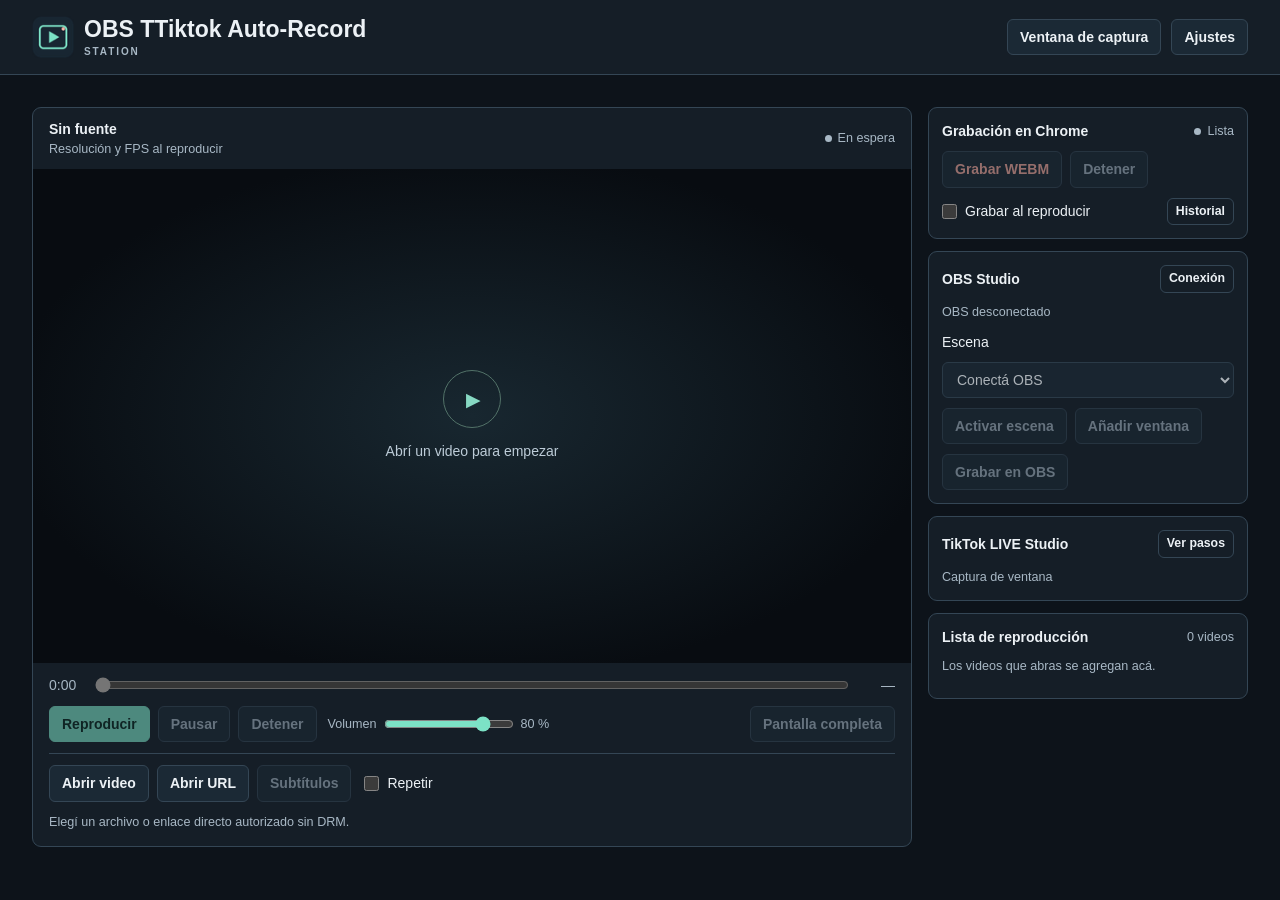
<file: station/index.html>
<!doctype html>
<html lang="es-AR">
<head>
  <meta charset="utf-8">
  <meta name="viewport" content="width=device-width, initial-scale=1">
  <title>OBS TTiktok Auto-Record — STATION</title>
  <link rel="icon" href="../assets/icons/icon-32.png">
  <link rel="stylesheet" href="station.css">
  <script type="module" src="station.js"></script>
</head>
<body>
  <header class="masthead">
    <div class="brand">
      <img src="../assets/icons/icon-48.png" alt="">
      <h1>OBS TTiktok Auto-Record <span>STATION</span></h1>
    </div>
    <nav aria-label="Acciones de estación">
      <button type="button" id="capture-window" title="Abre la ventana limpia. Usá Esc para recuperar los controles.">Ventana de captura</button>
      <button type="button" id="settings-button">Ajustes</button>
    </nav>
  </header>

  <main class="console">
    <section class="program panel" aria-label="Reproductor">
      <div class="source-bar">
        <div class="source-meta">
          <h2 id="source-name">Sin fuente</h2>
          <p id="source-spec">Resolución y FPS al reproducir</p>
        </div>
        <span id="play-state" class="indicator" data-state="idle">En espera</span>
      </div>
      <div id="viewport" class="viewport">
        <video id="video" playsinline preload="auto" disablepictureinpicture disableremoteplayback></video>
        <div class="empty-view" id="empty-view">
          <span class="empty-play" aria-hidden="true">▶</span>
          <p id="empty-text">Abrí un video para empezar</p>
        </div>
      </div>
      <div class="transport">
        <div class="timeline">
          <span id="elapsed">0:00</span>
          <input id="seek" type="range" min="0" max="100" value="0" step="0.01" aria-label="Posición de reproducción" disabled>
          <span id="duration">—</span>
        </div>
        <div class="transport-row">
          <button type="button" id="play" class="primary" disabled>Reproducir</button>
          <button type="button" id="pause" disabled>Pausar</button>
          <button type="button" id="stop" disabled>Detener</button>
          <div class="volume-field"><label for="volume">Volumen</label><input id="volume" type="range" min="0" max="100" value="80"><output id="volume-value" for="volume">80 %</output></div>
          <button type="button" id="fullscreen" disabled>Pantalla completa</button>
        </div>
        <div class="source-actions">
          <button type="button" id="open-files">Abrir video</button>
          <button type="button" id="open-url">Abrir URL</button>
          <button type="button" id="open-subtitles" disabled>Subtítulos</button>
          <button type="button" id="clear-subtitles" hidden>Quitar subtítulos</button>
          <label class="check"><input type="checkbox" id="repeat"> Repetir</label>
        </div>
        <p class="notice" id="notice" role="status" aria-live="polite">Elegí un archivo o enlace directo autorizado sin DRM.</p>
      </div>
    </section>

    <aside class="side" aria-label="Grabación y salidas">
      <section class="panel side-panel">
        <div class="panel-head"><h2>Grabación en Chrome</h2><span id="record-state" class="indicator" data-state="idle">Lista</span></div>
        <div class="row">
          <button type="button" id="record-start" class="record-button" disabled>Grabar WEBM</button>
          <button type="button" id="record-stop" disabled>Detener</button>
        </div>
        <div class="row spread">
          <label class="check"><input type="checkbox" id="auto-record"> Grabar al reproducir</label>
          <button type="button" id="history-button" class="subtle">Historial</button>
        </div>
      </section>

      <section class="panel side-panel">
        <div class="panel-head"><h2>OBS Studio</h2><button type="button" id="obs-setup" class="subtle">Conexión</button></div>
        <p class="detail" role="status" id="obs-status">OBS desconectado</p>
        <label for="obs-scene">Escena</label>
        <select id="obs-scene" disabled><option value="">Conectá OBS</option></select>
        <div class="row">
          <button type="button" id="obs-use-scene" disabled>Activar escena</button>
          <button type="button" id="obs-add-source" disabled>Añadir ventana</button>
        </div>
        <div class="row">
          <button type="button" id="obs-record" disabled>Grabar en OBS</button>
          <span class="detail" id="obs-record-state"></span>
        </div>
      </section>

      <section class="panel side-panel tiktok-panel">
        <div class="panel-head"><h2>TikTok LIVE Studio</h2><button type="button" id="tiktok-button" class="subtle">Ver pasos</button></div>
        <p class="detail">Captura de ventana</p>
      </section>

      <section class="panel side-panel queue-panel">
        <div class="panel-head"><h2>Lista de reproducción</h2><span id="queue-count" class="detail">0 videos</span></div>
        <p id="queue-empty" class="detail">Los videos que abras se agregan acá.</p>
        <ol id="queue" aria-label="Videos de la lista"></ol>
      </section>
    </aside>
  </main>

  <input type="file" id="file-input" accept="video/*,.mp4,.webm,.mkv,.mov,.m4v,.ogv" multiple hidden>
  <input type="file" id="subtitle-input" accept=".vtt,text/vtt" hidden>

  <dialog id="url-dialog">
    <form id="url-form">
      <h2>Abrir URL multimedia</h2>
      <label for="url-input">Enlace directo</label>
      <input id="url-input" name="url" type="url" inputmode="url" placeholder="https://ejemplo.com/video.mp4" required autocomplete="off" autofocus>
      <p class="form-info">Usá archivos de video autorizados y sin DRM.</p>
      <p class="dialog-message" id="url-message" role="status" hidden></p>
      <div class="dialog-actions"><button type="button" data-close>Cancelar</button><button class="primary" type="submit">Abrir</button></div>
    </form>
  </dialog>

  <dialog id="obs-dialog">
    <form id="obs-form">
      <h2>Conexión con OBS Studio</h2>
      <p class="form-info">En OBS, abrí Herramientas → Configuración del servidor WebSocket. Activá el servidor y verificá el puerto.</p>
      <div class="form-grid">
        <div><label for="obs-host">Dirección local</label><input id="obs-host" name="host" required placeholder="127.0.0.1"></div>
        <div><label for="obs-port">Puerto</label><input id="obs-port" name="port" type="number" min="1" max="65535" required></div>
      </div>
      <label for="obs-password">Contraseña de WebSocket</label>
      <input id="obs-password" name="password" type="password" autocomplete="off" spellcheck="false">
      <label class="check"><input type="checkbox" id="obs-audio"> Incluir audio de Chrome al añadir la ventana</label>
      <p class="form-info">Elegí una sola fuente de audio para Chrome en el mezclador de OBS.</p>
      <details><summary>Configurar la captura desde OBS</summary><p class="form-info">En Fuentes, agregá Captura de ventana y elegí «OBS TTiktok Auto-Record — STATION». Comprobá imagen y sonido antes de grabar.</p></details>
      <p id="obs-dialog-message" class="dialog-message" role="status" hidden></p>
      <div class="dialog-actions"><button type="button" data-close>Cerrar</button><button type="button" id="obs-disconnect" hidden>Desconectar</button><button type="submit" class="primary" id="obs-connect">Conectar</button></div>
    </form>
  </dialog>

  <dialog id="tiktok-dialog">
    <h2>TikTok LIVE Studio</h2>
    <ol class="guide">
      <li>En Windows, abrí TikTok LIVE Studio y elegí una escena del editor.</li>
      <li>Pulsá <strong>Agregar fuente</strong> y elegí <strong>Captura de ventana</strong>.</li>
      <li>Seleccioná <strong>OBS TTiktok Auto-Record — STATION</strong>.</li>
      <li>Ajustá el encuadre y comprobá el video en la vista previa.</li>
      <li>Reproducí un video con sonido y verificá que se mueva el medidor. Usá una sola vía de audio para el reproductor.</li>
    </ol>
    <label class="check"><input type="checkbox" id="tiktok-verified"> Verifiqué imagen y audio en mi escena</label>
    <div class="dialog-actions"><button type="button" data-close>Cerrar</button><button type="button" class="primary" data-reveal>Abrir ventana de captura</button></div>
  </dialog>

  <dialog id="settings-dialog">
    <form id="settings-form">
      <h2>Ajustes</h2>
      <div class="form-grid">
        <div><label for="quality">Calidad WEBM</label><select id="quality"><option value="2">2 Mb/s</option><option value="5">5 Mb/s</option><option value="8">8 Mb/s</option></select></div>
        <div><label for="record-height">Resolución WEBM</label><select id="record-height"><option value="0">Original</option><option value="720">Hasta 720p</option><option value="1080">Hasta 1080p</option></select></div>
        <div><label for="record-fps">FPS WEBM</label><select id="record-fps"><option value="0">Original</option><option value="24">Hasta 24</option><option value="30">Hasta 30</option><option value="60">Hasta 60</option></select></div>
        <div><label for="theme">Tema</label><select id="theme"><option value="dark">Oscuro</option><option value="light">Claro</option></select></div>
      </div>
      <label for="download-folder">Subcarpeta en Descargas</label>
      <input id="download-folder" placeholder="OBS TTiktok Auto-Record" maxlength="120" autocomplete="off">
      <label class="check"><input type="checkbox" id="ask-where"> Preguntar dónde guardar cada WEBM</label>
      <label class="check"><input type="checkbox" id="remember-url"> Recordar el último enlace público sin parámetros</label>
      <p id="settings-message" class="dialog-message" role="status" hidden></p>
      <div class="dialog-actions"><button type="button" id="reset-settings">Restaurar valores</button><button type="button" data-close>Cancelar</button><button type="submit" class="primary">Guardar</button></div>
    </form>
  </dialog>

  <dialog id="history-dialog">
    <h2>Historial de grabaciones</h2>
    <p class="form-info" id="history-empty">Todavía no hay grabaciones de Chrome.</p>
    <ul id="history-list" class="history-list"></ul>
    <div class="dialog-actions"><button type="button" data-close>Cerrar</button></div>
  </dialog>
</body>
</html>
</file>
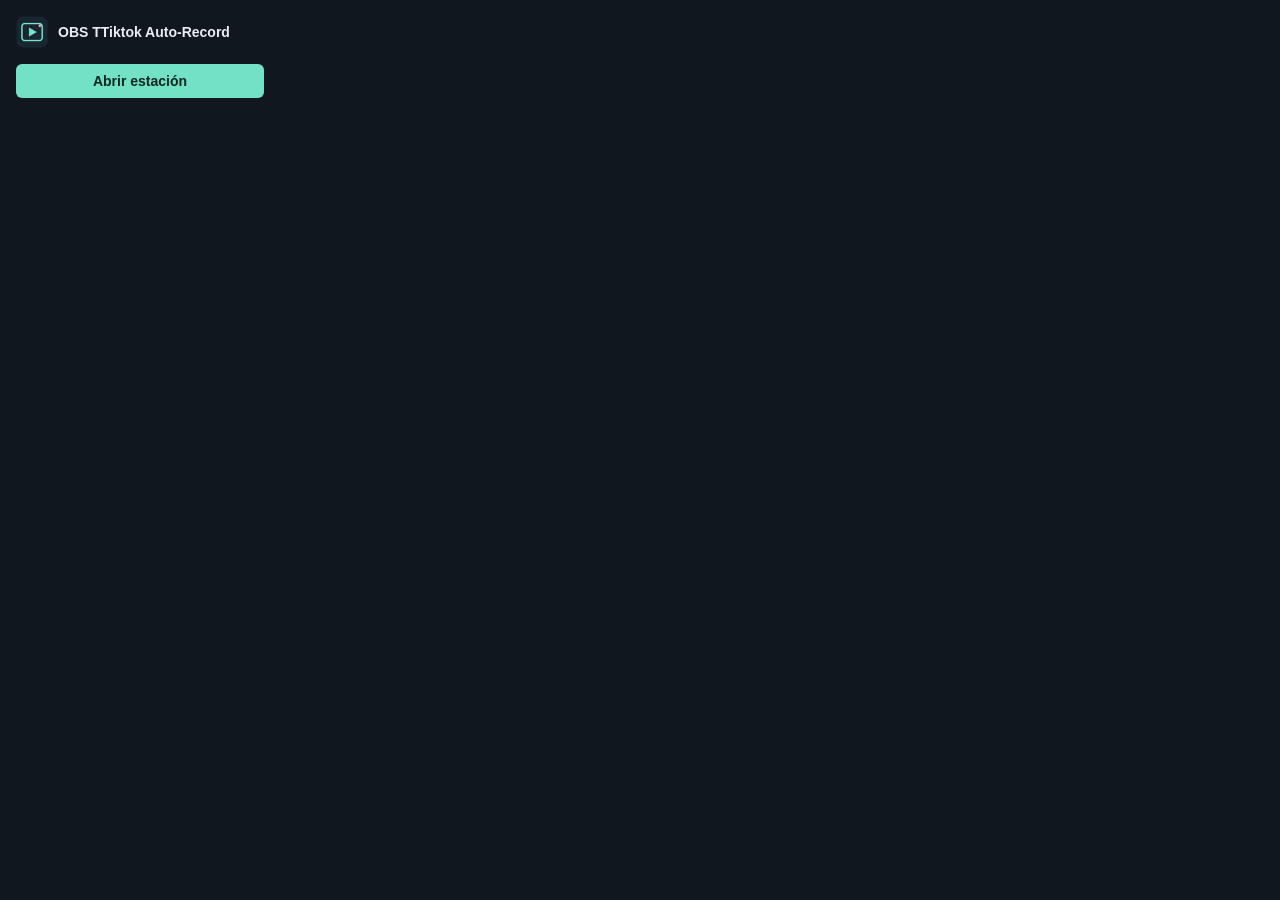
<file: popup/popup.html>
<!doctype html>
<html lang="es-AR">
<head>
  <meta charset="utf-8">
  <title>OBS TTiktok Auto-Record</title>
  <link rel="stylesheet" href="popup.css">
  <script type="module" src="popup.js"></script>
</head>
<body>
  <header><img src="../assets/icons/icon-48.png" alt=""><strong>OBS TTiktok Auto-Record</strong></header>
  <button type="button" id="open">Abrir estación</button>
  <p id="status" role="status" hidden></p>
</body>
</html>
</file>
<file: station/station.css>
:root {
  color-scheme: dark;
  --background: #0d131a;
  --panel: #151e27;
  --input: #1b2935;
  --hover: #253844;
  --line: #344655;
  --text: #ecf1f5;
  --muted: #a8b8c5;
  --accent: #7ce2c6;
  --accent-text: #0b2922;
  --record: #ffb0a4;
  --danger: #ffc0b8;
  --dialog-shadow: #080c128c;
  font: 14px/1.45 'Segoe UI Variable', 'Segoe UI', sans-serif;
  color: var(--text);
  background: var(--background);
}

:root[data-theme="light"] {
  color-scheme: light;
  --background: #e8edf1;
  --panel: #f9fbfc;
  --input: #edf3f6;
  --hover: #dbe7ec;
  --line: #bac9d2;
  --text: #182a38;
  --muted: #466274;
  --accent: #126652;
  --accent-text: white;
  --record: #a2292b;
  --danger: #8b2c2d;
  --dialog-shadow: #25364453;
}

* { box-sizing: border-box; }
body { margin: 0; }
[hidden] { display: none !important; }
h1, h2, p, ol, ul { margin: 0; }
h2 { font-size: 1rem; font-weight: 700; }
button, input, select { font: inherit; }
button, input:not([type="range"], [type="checkbox"]), select {
  color: var(--text);
  background: var(--input);
  border: 1px solid var(--line);
  border-radius: 6px;
}
button { padding: 7px 12px; font-weight: 600; cursor: pointer; }
button:hover:enabled { background: var(--hover); }
button:disabled { color: var(--muted); opacity: .55; cursor: default; }
button:focus-visible, input:focus-visible, select:focus-visible { outline: 2px solid var(--accent); outline-offset: 2px; }
button.primary { border-color: var(--accent); background: var(--accent); color: var(--accent-text); }
button.primary:hover:enabled { background: var(--accent); filter: brightness(1.08); }
button.record-button { color: var(--record); }
button.subtle { padding: 4px 8px; background: transparent; font-size: .88rem; }
input[type="range"], input[type="checkbox"] { accent-color: var(--accent); }
input[type="checkbox"] { width: 15px; height: 15px; margin: 0; }
input:not([type="range"], [type="checkbox"]), select { padding: 8px 10px; width: 100%; }
output { white-space: nowrap; }

.masthead { display: flex; justify-content: space-between; align-items: center; gap: 16px; padding: 16px clamp(14px, 2.5vw, 38px); border-bottom: 1px solid var(--line); background: var(--panel); }
.brand, nav { display: flex; align-items: center; gap: 10px; }
.brand img { width: 42px; height: 42px; }
h1 { font-size: clamp(17px, 2vw, 23px); font-weight: 700; line-height: 1.15; }
h1 span { display: block; width: fit-content; margin-top: 4px; color: var(--muted); font-size: 10px; letter-spacing: .19em; }
nav { flex-wrap: wrap; justify-content: flex-end; }

.console { display: grid; grid-template-columns: minmax(0, 1fr) minmax(285px, 320px); gap: 16px; align-items: start; max-width: 1610px; margin: auto; padding: clamp(12px, 2.5vw, 36px); }
.panel { min-width: 0; border: 1px solid var(--line); border-radius: 9px; background: var(--panel); }
.program { overflow: hidden; }
.source-bar { display: flex; min-height: 61px; justify-content: space-between; align-items: center; gap: 12px; padding: 10px 16px; }
.source-meta { min-width: 0; }
.source-meta h2 { overflow: hidden; white-space: nowrap; text-overflow: ellipsis; }
.source-meta p, .detail, .form-info { color: var(--muted); font-size: .9rem; }
.viewport { position: relative; display: grid; place-items: center; background: #080c11; aspect-ratio: 16 / 9; }
video { position: absolute; display: block; width: 100%; height: 100%; background: #080c11; object-fit: contain; }
.empty-view { z-index: 1; display: grid; width: 100%; height: 100%; gap: 13px; place-content: center; justify-items: center; color: #bdccd8; background: radial-gradient(ellipse at center, #182730, #080c11 75%); }
.empty-play { display: grid; place-items: center; width: 58px; height: 58px; padding-left: 3px; border: 1px solid #527268; border-radius: 50%; color: #87d9c3; font-size: 19px; }
.transport { display: grid; gap: 11px; padding: 12px 16px 15px; }
.timeline { display: grid; grid-template-columns: minmax(38px, auto) 1fr minmax(38px, auto); align-items: center; gap: 8px; color: var(--muted); font-variant-numeric: tabular-nums; }
.timeline input { width: 100%; margin: 0; }
.timeline span:last-child { text-align: right; }
.transport-row, .source-actions, .row, .check { display: flex; align-items: center; flex-wrap: wrap; gap: 8px; }
.volume-field { display: flex; flex: 1; align-items: center; gap: 5px; min-width: 174px; margin: 0 3px; color: var(--muted); font-size: .9rem; }
.volume-field input { min-width: 50px; max-width: 130px; width: 100%; }
.volume-field output { min-width: 36px; }
.source-actions { padding-top: 11px; border-top: 1px solid var(--line); }
.source-actions .check { padding: 5px; }
.check { flex-wrap: nowrap; cursor: pointer; }
.notice { min-height: 1.3rem; overflow-wrap: anywhere; color: var(--muted); font-size: .9rem; }
.notice.error, .dialog-message { color: var(--danger); }

.side { display: grid; min-width: 0; gap: 12px; }
.side-panel { display: grid; gap: 10px; padding: 13px; }
.panel-head, .spread { display: flex; align-items: center; gap: 8px; justify-content: space-between; }
.side .detail { overflow-wrap: anywhere; }
.indicator { display: inline-flex; align-items: center; gap: 6px; white-space: nowrap; color: var(--muted); font-size: .9rem; font-variant-numeric: tabular-nums; }
.indicator::before { content: ''; width: 7px; height: 7px; flex: 0 0 auto; border-radius: 50%; background: currentColor; }
.indicator[data-state="ready"] { color: var(--accent); }
.indicator[data-state="record"], .indicator[data-state="error"] { color: var(--record); }
#queue, .history-list { display: grid; gap: 5px; padding: 0; list-style: none; }
#queue { max-height: 216px; overflow-y: auto; }
#queue li, .history-list li { display: flex; align-items: center; gap: 6px; min-width: 0; }
#queue li.is-current button:first-child { color: var(--accent); border-color: var(--accent); }
#queue button:first-child { overflow: hidden; flex: 1; text-align: left; white-space: nowrap; text-overflow: ellipsis; }
#queue button:last-child { flex: 0 0 auto; padding-inline: 9px; }

dialog { width: min(515px, calc(100% - 28px)); max-height: calc(100% - 28px); overflow: auto; padding: 20px; border: 1px solid var(--line); border-radius: 10px; background: var(--panel); color: var(--text); box-shadow: 0 20px 70px var(--dialog-shadow); }
dialog::backdrop { background: #060a12ad; }
dialog h2 { margin-bottom: 12px; font-size: 1.25rem; }
dialog label:not(.check) { display: block; margin-top: 10px; margin-bottom: 4px; }
dialog .check, dialog .form-info, dialog .dialog-message { margin-top: 10px; }
.dialog-actions { display: flex; justify-content: flex-end; flex-wrap: wrap; gap: 8px; margin-top: 16px; }
.form-grid { display: grid; grid-template-columns: 1fr 1fr; gap: 0 12px; }
.guide { display: grid; gap: 8px; padding-left: 19px; }
.history-list { margin-top: 10px; }
.history-list li { justify-content: space-between; padding: 7px 0; border-bottom: 1px solid var(--line); }
.history-list li > div { min-width: 0; overflow-wrap: anywhere; }

body.capture { background: #000; overflow: hidden; }
.capture .masthead, .capture .side, .capture .source-bar, .capture .transport, .capture .empty-view { display: none; }
.capture .console, .capture .program { display: block; margin: 0; padding: 0; border: none; }
.capture .viewport { position: fixed; inset: 0; aspect-ratio: auto; }

@media (max-width: 930px) {
  .console { grid-template-columns: 1fr; }
  .side { grid-template-columns: repeat(2, minmax(0, 1fr)); }
}

@media (max-width: 590px) {
  .masthead { align-items: flex-start; }
  .brand img { width: 34px; height: 34px; }
  .side { grid-template-columns: 1fr; }
  .transport { padding-inline: 10px; }
}
</file>
<file: popup/popup.css>
:root { color-scheme: dark; font: 14px 'Segoe UI', sans-serif; }
body { width: 248px; margin: 0; padding: 16px; color: #e9eef2; background: #11171e; }
header { display: flex; align-items: center; gap: 10px; margin-bottom: 16px; }
img { width: 32px; height: 32px; }
button { width: 100%; padding: 9px; border: 0; border-radius: 6px; background: #73e1c5; color: #0a2720; font: inherit; font-weight: 700; cursor: pointer; }
button:focus-visible { outline: 2px solid #e9eef2; outline-offset: 2px; }
p { margin-bottom: 0; color: #f9a99d; }
</file>
